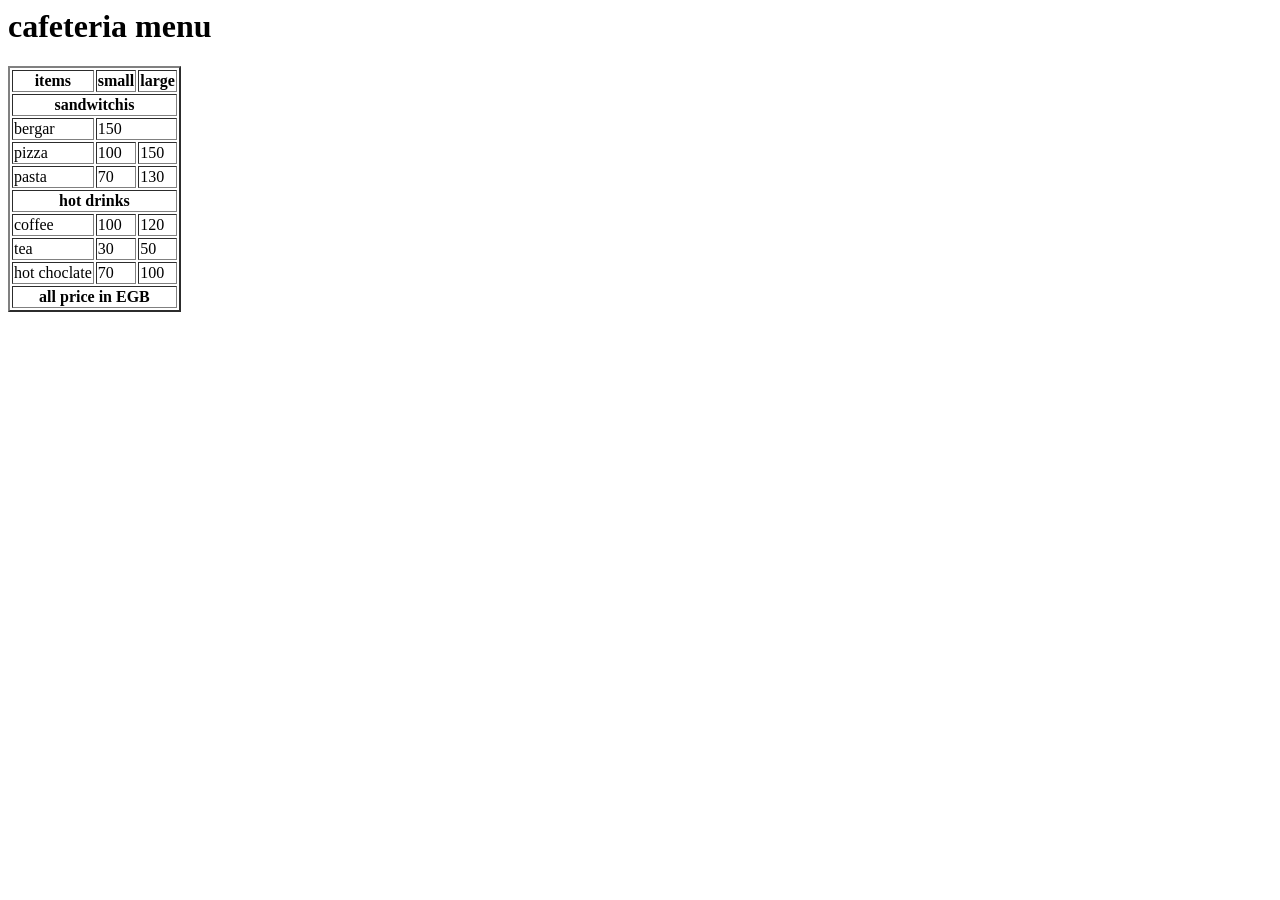
<file: menu.html>
<!DOCTYBE html>
<html>
    <head>
        <title> menu.html</title>
    </head>
    <body>
        <h1>
           cafeteria menu
        </h1>
<table border="2">
        <thead>
            <tr>
                <th>items</th>
                <th>small</th>
                <th>large</th>
            </tr>
            </thead>
            <tbody>
                <tr >
                    <th colspan="3">sandwitchis</th>
                    </tr>
                    <tr>
                        <td>bergar</td>
                        <td colspan="2" >150</td>
                        </tr>
                        <tr>
                        <td>pizza</td>
                        <td>100</td>
                        <td>150</td>
                        </tr>
                        <tr>
                        <td>pasta</td>
                        <td>70</td>
                        <td>130</td>
                        </tr>
                    <tr>
                    <th colspan="3">hot drinks</th>
                    </tr>
                    <tr>
                        <td>coffee</td>
                    <td>100</td>
                    <td>120</td>
                   
                    </tr>
                     <tr>   <td>tea</td>
                        <td>30</td>
                        <td>50</td>
                        </tr>
                        <tr>                       <td>hot choclate</td>
                            <td>70</td>
                            <td>100</td>
                        </tr>
                     
            </tbody>
 
                            <tfoot>
                                <tr>
                                    <th colspan="3">all price in EGB</th></tr> </tfoot>
                        

</table>

</html>
</file>
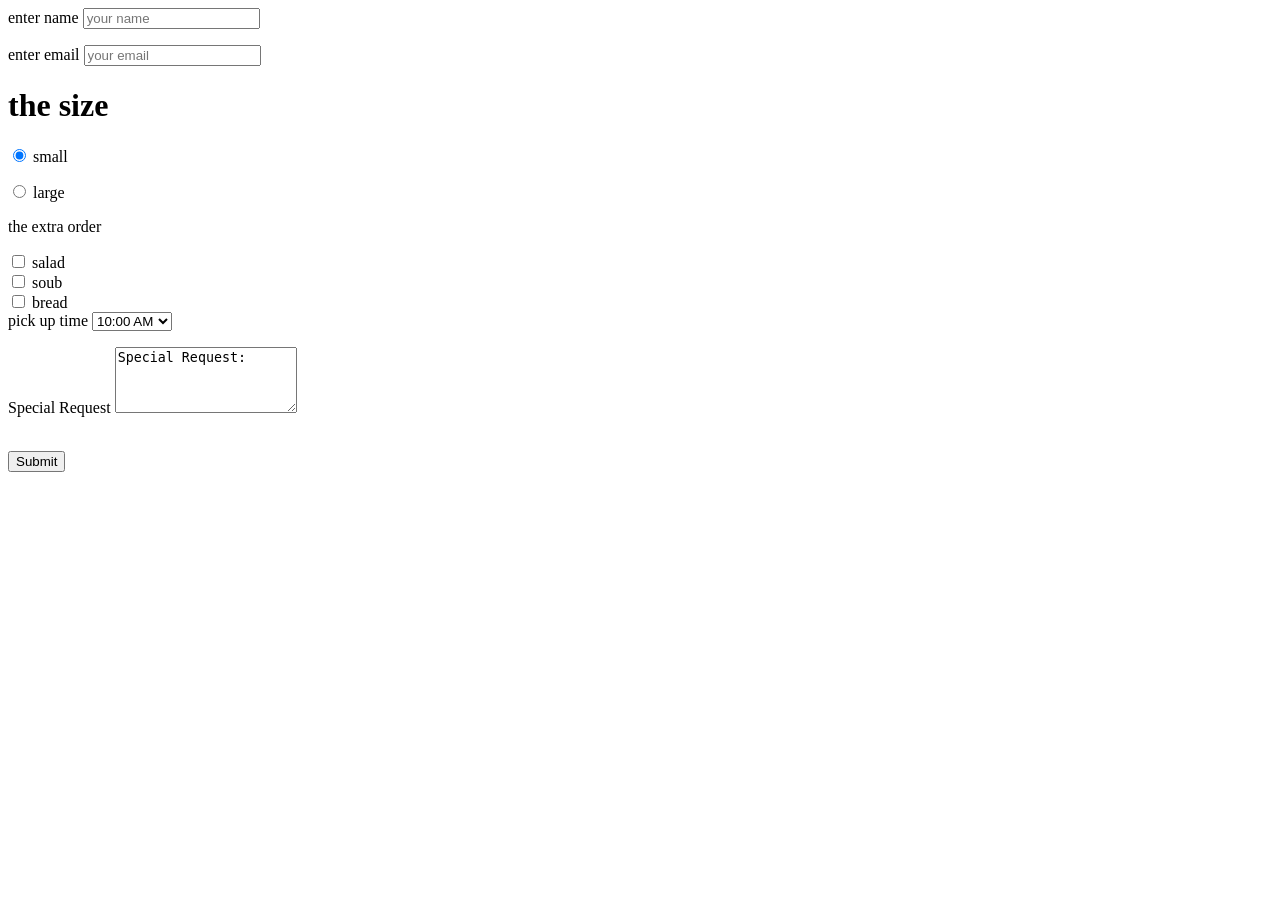
<file: order.html>
<!DOCTYBE html>
<html >
<head>
    <title>
        first task
    </title>
</head>    
<body>
    <form action="/order.html" method="post">
      <p>  <label for="name">enter name</label>
        <input type="text" name="Name" id="name" placeholder="your name" >
</p>
<p>
    <label for="email">enter email</label>
    <input type="email" name="email" id="email" placeholder="your email">
</p>
<p>
  <h1>the size</h1>
    <input type="radio" name="size" id="small"  checked>
    <label for="small">small</label>
        </p>
<p>
    <input type="radio" name="size" id="large" >
    <label for="large">large</label>
</p>
<p>the extra order</p>
<input type="checkbox"  id="salad">
<label for="salad">salad</label><br>
<input type="checkbox"  id="soub">
<label for="soub">soub</label><br>
<input type="checkbox" id="bread">
<label for="bread">bread</label><br>

<label for="pick up time"> pick up time</label>
<select id="pick up time" name="time">
    <br>
<option value="10 AM">10:00 AM
</option>
<option value="11 AM" >11:00 AM
</option>
<option value="1 PM">1:00 PM
</option>
<option value="3 PM">3:00 PM
</option>
</select>
<p>
<label for="special">Special Request </label>
<textarea id="special" name="special" rows="4"  placeholder="enter your special request">Special Request:</textarea>
</p>
<br>
<input type="submit" id="enter">
    </form>
    
</body>
</html>
</file>
